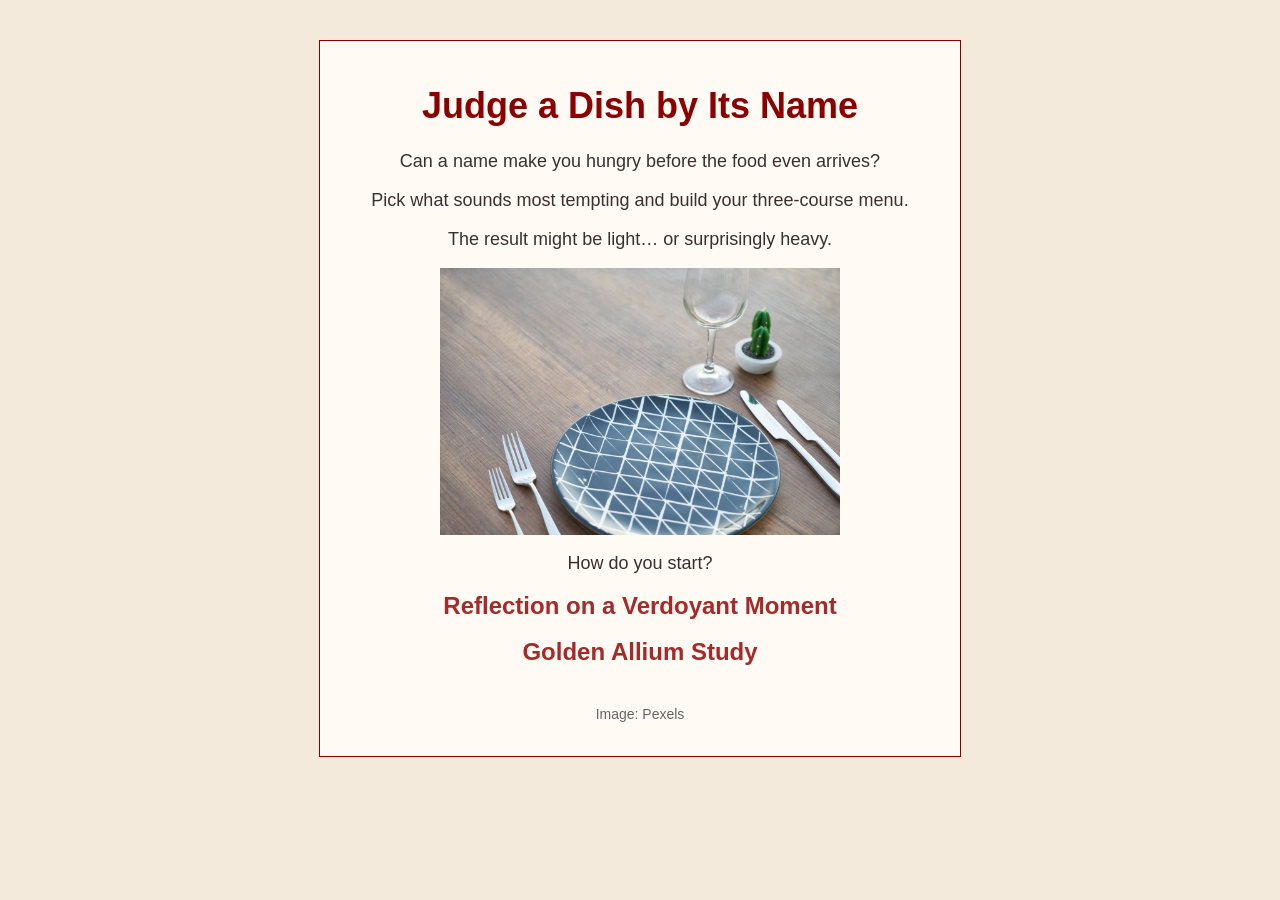
<file: CYOA1/index.html>
<!DOCTYPE html>
<html>
	<head>
		
		<title>Judge a Dish by Its Name</title>

		<link rel="stylesheet" href="style.css">

	</head>

	<body>

		<div class="container">
			
		<h1>Judge a Dish by Its Name</h1>

		<p>Can a name make you hungry before the food even arrives?
		</p>
		<p>Pick what sounds most tempting and build your three-course menu.</p>
		<p>The result might be light… or surprisingly heavy.</p>

		<img src="images/plate.jpg" alt="Empty plate">

		<p>How do you start?</p>
		<p>
		<a class="choice" href="starter_salad.html">Reflection on a Verdoyant Moment</a>
		</p>

		<p>
		<a class="choice" href="starter_onions.html">Golden Allium Study</a>
		</p>

		

		<p class="credit">Image: Pexels</p>

		</div>	

	</body>

</html>
</file>
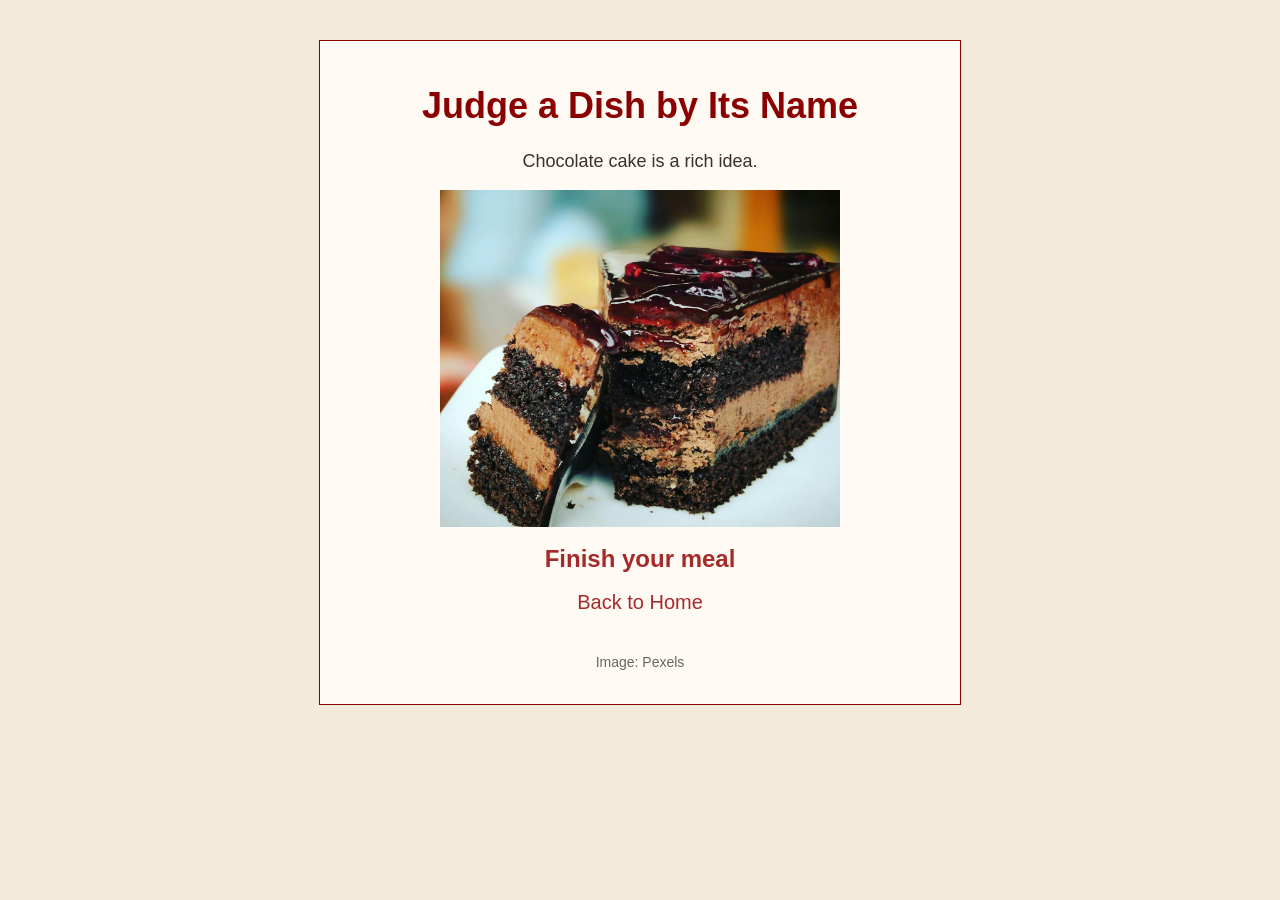
<file: CYOA1/dessert_cake.html>
<!DOCTYPE html>
<html>
	<head>
		
		<title>Judge a Dish by Its Name</title>

		<link rel="stylesheet" href="style.css">

	</head>

	<body>

		<div class="container">
		
		<h1>Judge a Dish by Its Name</h1>

		<p>Chocolate cake is a rich idea.</p>

		<img src="images/cake.jpg" alt="Cake">

		
		<p>
		<a class="choice" href="ending_heavy.html">Finish your meal</a>
		</p>

		<p>
		<a href="index.html">Back to Home</a>
		</p>

		<p class="credit">Image: Pexels</p>

		</div>
		
	</body>

</html>
</file>
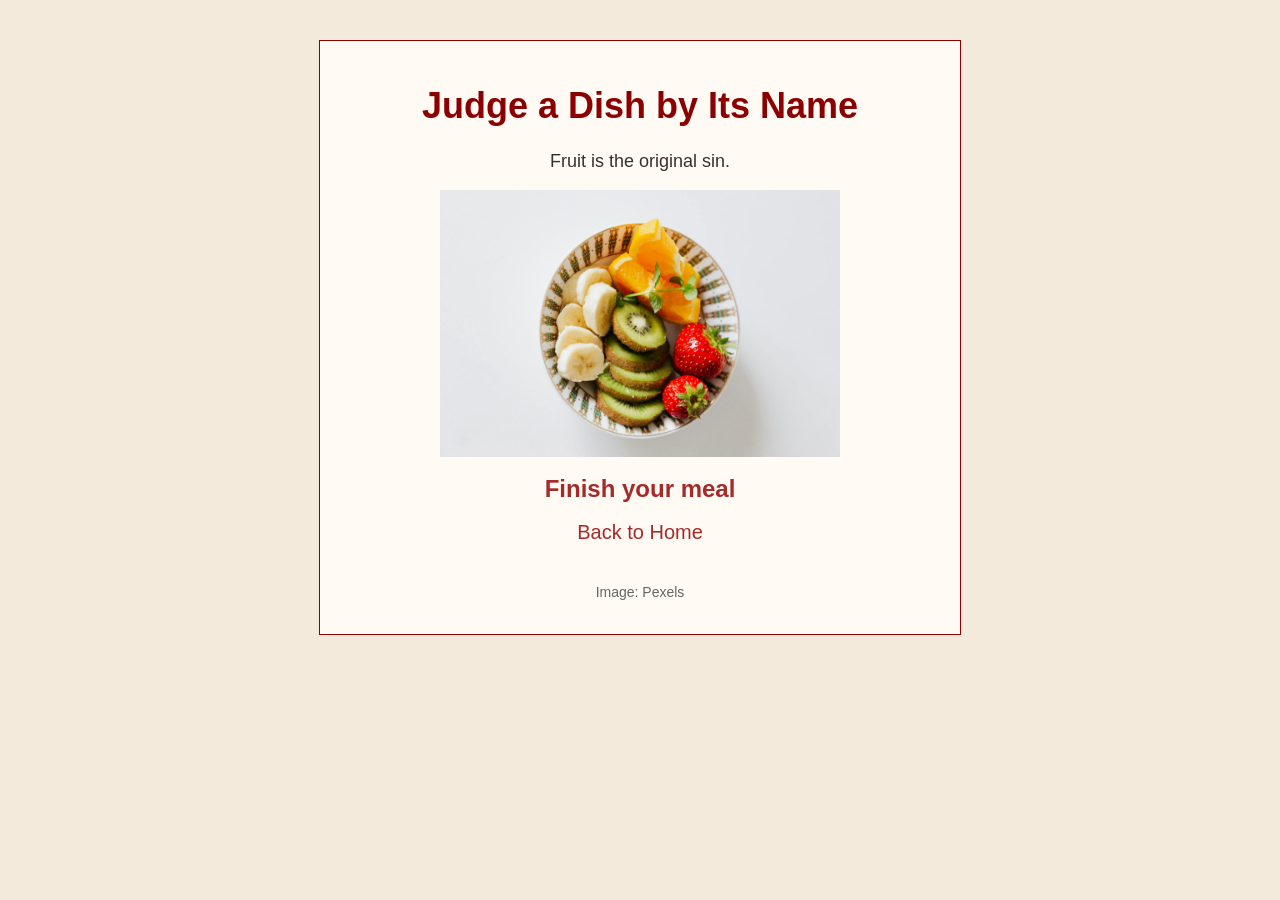
<file: CYOA1/dessert_fruit.html>
<!DOCTYPE html>
<html>
	<head>
		
		<title>Judge a Dish by Its Name</title>

		<link rel="stylesheet" href="style.css">

	</head>

	<body>

		<div class="container">
		
		<h1>Judge a Dish by Its Name</h1>

		<p>Fruit is the original sin.</p>

		<img src="images/fruit.jpg" alt="Fruit">

		<p>
		<a class="choice" href="ending_light.html">Finish your meal</a>
		</p>

		<p>
		<a href="index.html">Back to Home</a>
		</p>

		<p class="credit">Image: Pexels</p>

		</div>
		
	</body>

</html>
</file>
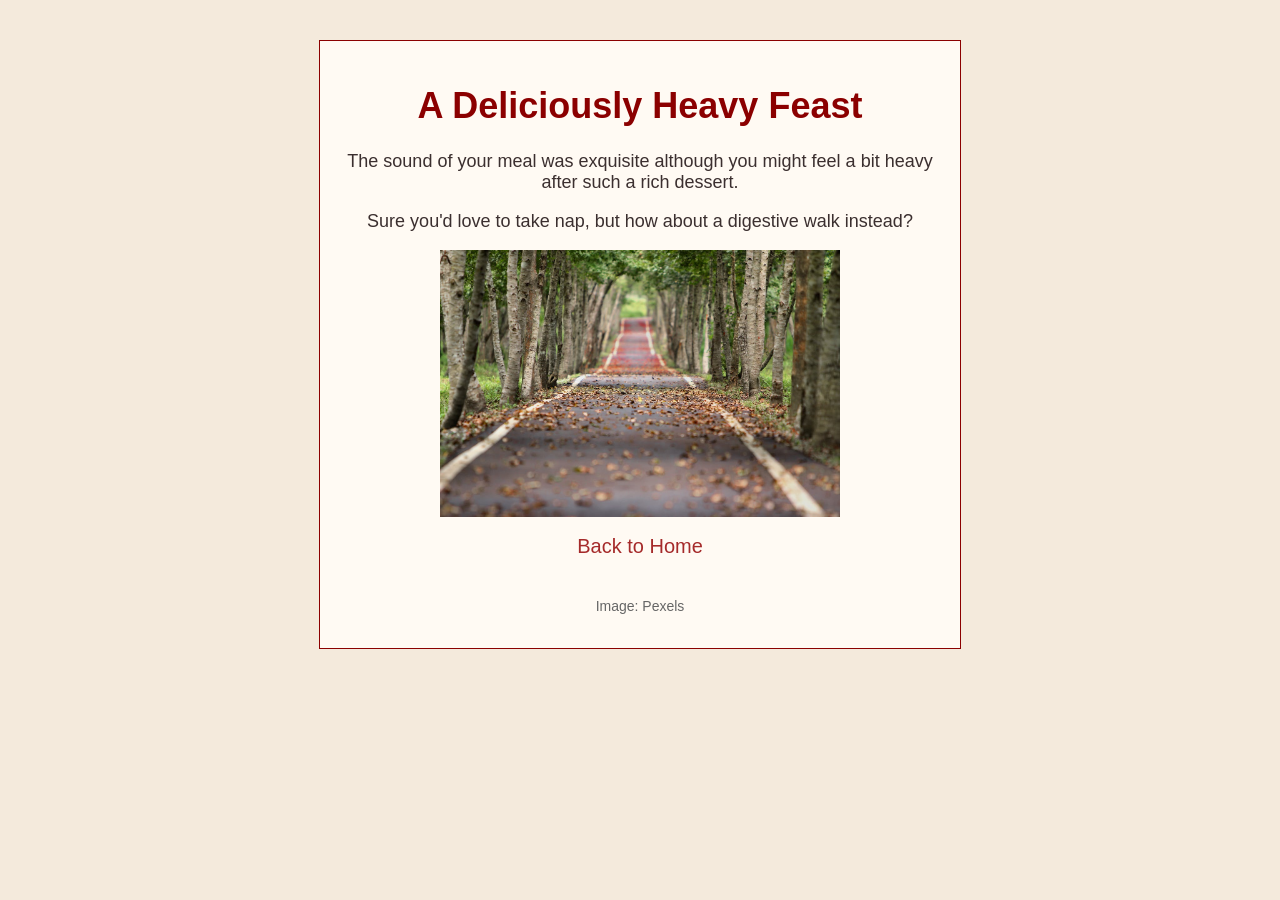
<file: CYOA1/ending_heavy.html>
<!DOCTYPE html>
<html>
	<head>
		
		<title>Judge a Dish by Its Name</title>

		<link rel="stylesheet" href="style.css">

	</head>

	<body>

		<div class="container">
		
		<h1>A Deliciously Heavy Feast</h1>

		<p>The sound of your meal was exquisite although you might feel a bit heavy after such a rich dessert.</p>
		<p>Sure you'd love to take nap, but how about a digestive walk instead?</p>

		<img src="images/walk.jpg" alt="walking trail">

		<p>
		<a href="index.html">Back to Home</a>
		</p>

		<p class="credit">Image: Pexels</p>
	
		</div>

	</body>

</html>
</file>
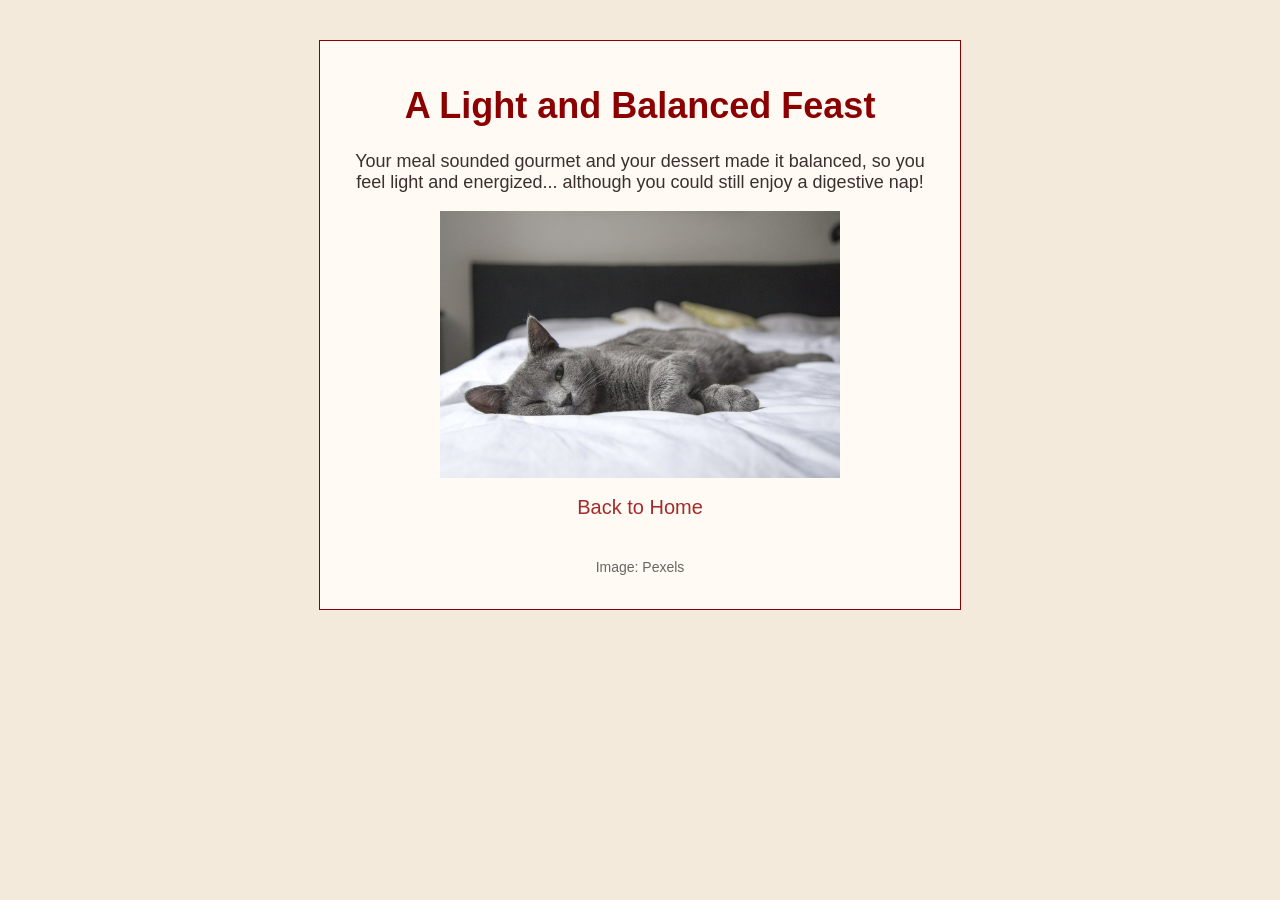
<file: CYOA1/ending_light.html>
<!DOCTYPE html>
<html>
	<head>
		
		<title>Judge a Dish by Its Name</title>

		<link rel="stylesheet" href="style.css">

	</head>

	<body>

		<div class="container">
		
		<h1>A Light and Balanced Feast</h1>

		<p>Your meal sounded gourmet and your dessert made it balanced, so you feel light and energized... although you could still enjoy a digestive nap!</p>

		<img src="images/siesta.jpg" alt="Cat in bed">

		<p>
		<a href="index.html">Back to Home</a>
		</p>

		<p class="credit">Image: Pexels</p>
	
		</div>	

	</body>

</html>
</file>
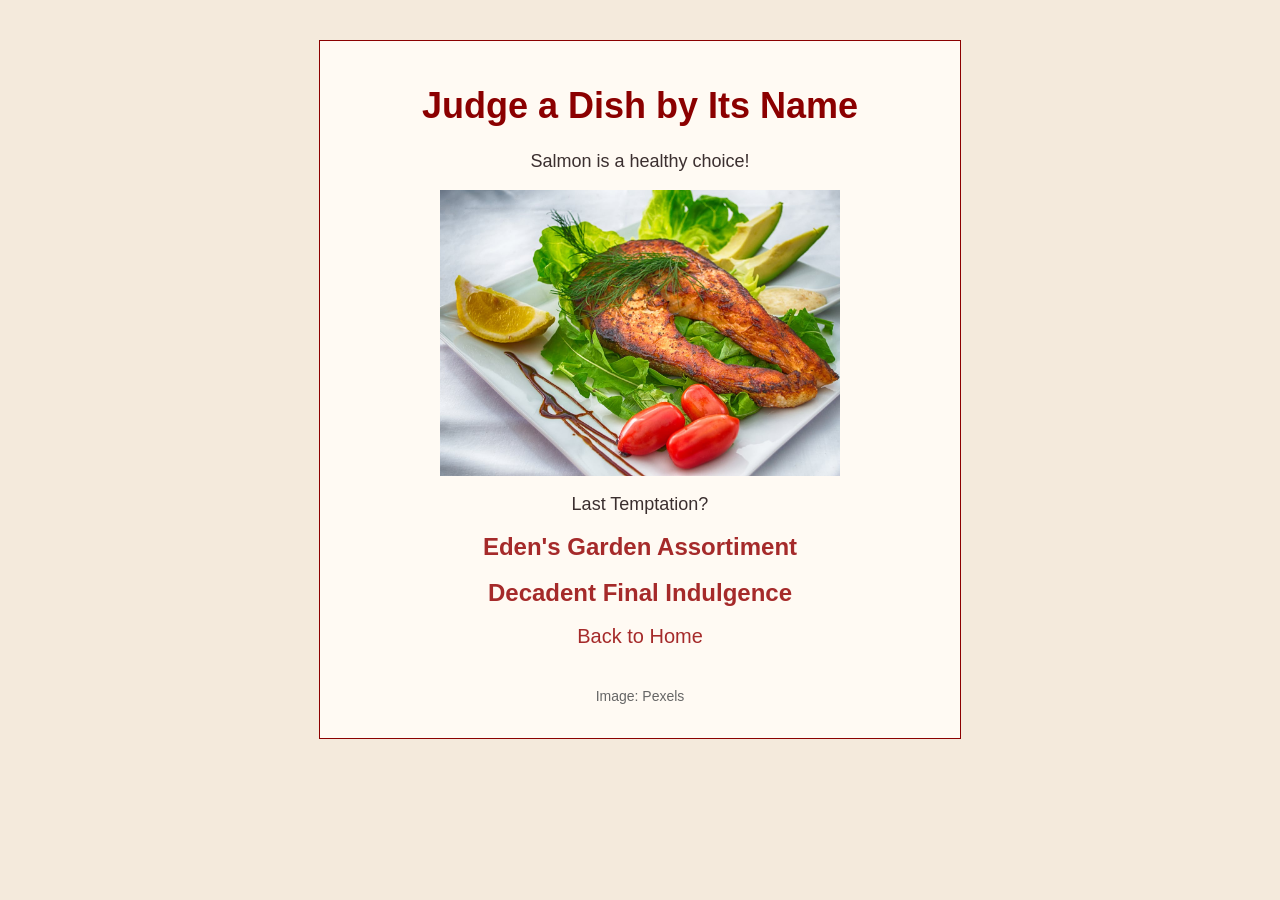
<file: CYOA1/main_fish.html>
<!DOCTYPE html>
<html>
	<head>
		
		<title>Judge a Dish by Its Name</title>

		<link rel="stylesheet" href="style.css">

	</head>

	<body>

		<div class="container">
		
		<h1>Judge a Dish by Its Name</h1>

		<p>Salmon is a healthy choice!</p>

		<img src="images/salmon.jpg" alt="salmon and salad">

		<p>Last Temptation?</p>
		<p>

		<a class="choice" href="dessert_fruit.html">Eden's Garden Assortiment</a>
		</p>

		<p>
		<a class="choice" href="dessert_cake.html">Decadent Final Indulgence</a>
		</p>

		<p>
		<a href="index.html">Back to Home</a>
		</p>

		<p class="credit">Image: Pexels</p>

		</div>

	</body>

</html>
</file>
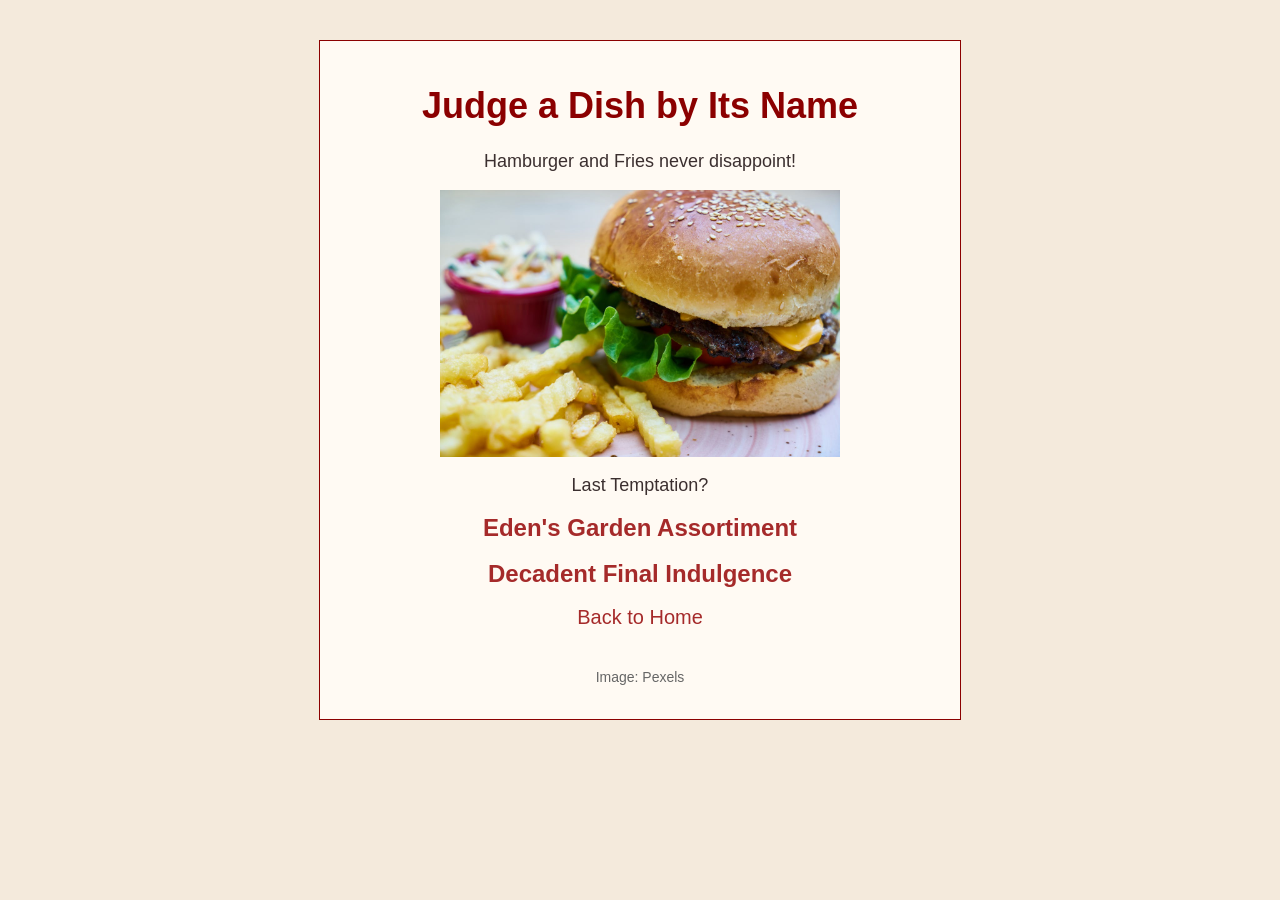
<file: CYOA1/main_hamburger.html>
<!DOCTYPE html>
<html>
	<head>
		
		<title>Judge a Dish by Its Name</title>

		<link rel="stylesheet" href="style.css">

	</head>

	<body>

		<div class="container">
		
		<h1>Judge a Dish by Its Name</h1>

		<p>Hamburger and Fries never disappoint!</p>

		<img src="images/hamburger.jpg" alt="Hamburger">

		<p>Last Temptation?</p>
		<p>

		<a class="choice" href="dessert_fruit.html">Eden's Garden Assortiment</a>
		</p>

		<p>
		<a class="choice" href="dessert_cake.html">Decadent Final Indulgence</a>
		</p>


		<p>
		<a href="index.html">Back to Home</a>
		</p>

		<p class="credit">Image: Pexels</p>
		
		</div>

	</body>

</html>
</file>
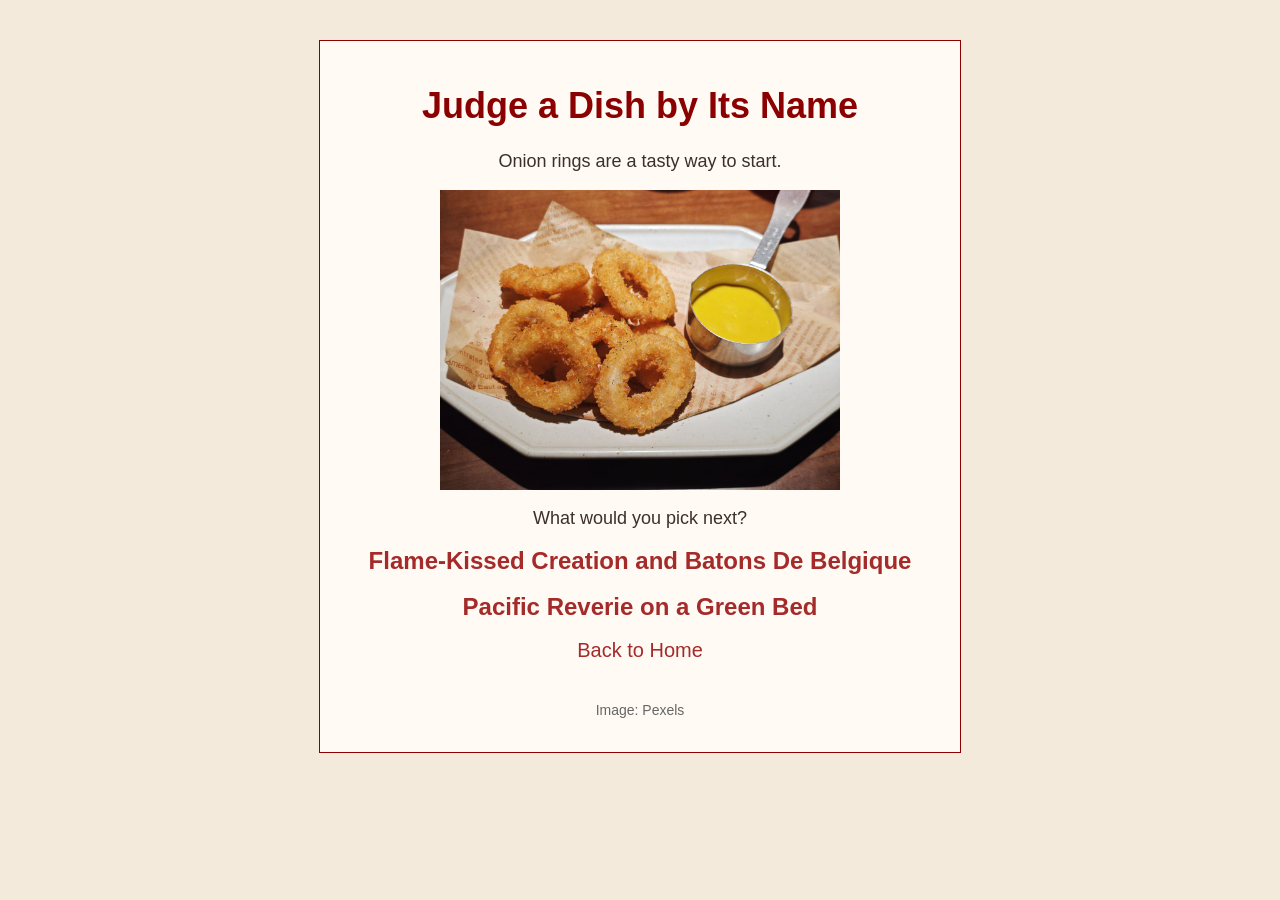
<file: CYOA1/starter_onions.html>
<!DOCTYPE html>
<html>
	<head>
		
		<title>Judge a Dish by Its Name</title>

		<link rel="stylesheet" href="style.css">

	</head>

	<body>

		<div class="container">
		
		<h1>Judge a Dish by Its Name</h1>

		<p>Onion rings are a tasty way to start.</p>

		<img src="images/onion.jpg" alt="Onion Rings">

		<p>What would you pick next?</p>

		<p>
		<a class="choice" href="main_hamburger.html">Flame-Kissed Creation and Batons De Belgique</a>
		</p>

		<p>
		<a class="choice" href="main_fish.html">Pacific Reverie on a Green Bed</a>
		</p>

		<p>
		<a href="index.html">Back to Home</a>
		</p>

		<p class="credit">Image: Pexels</p>

		</div>
		
	</body>

</html>
</file>
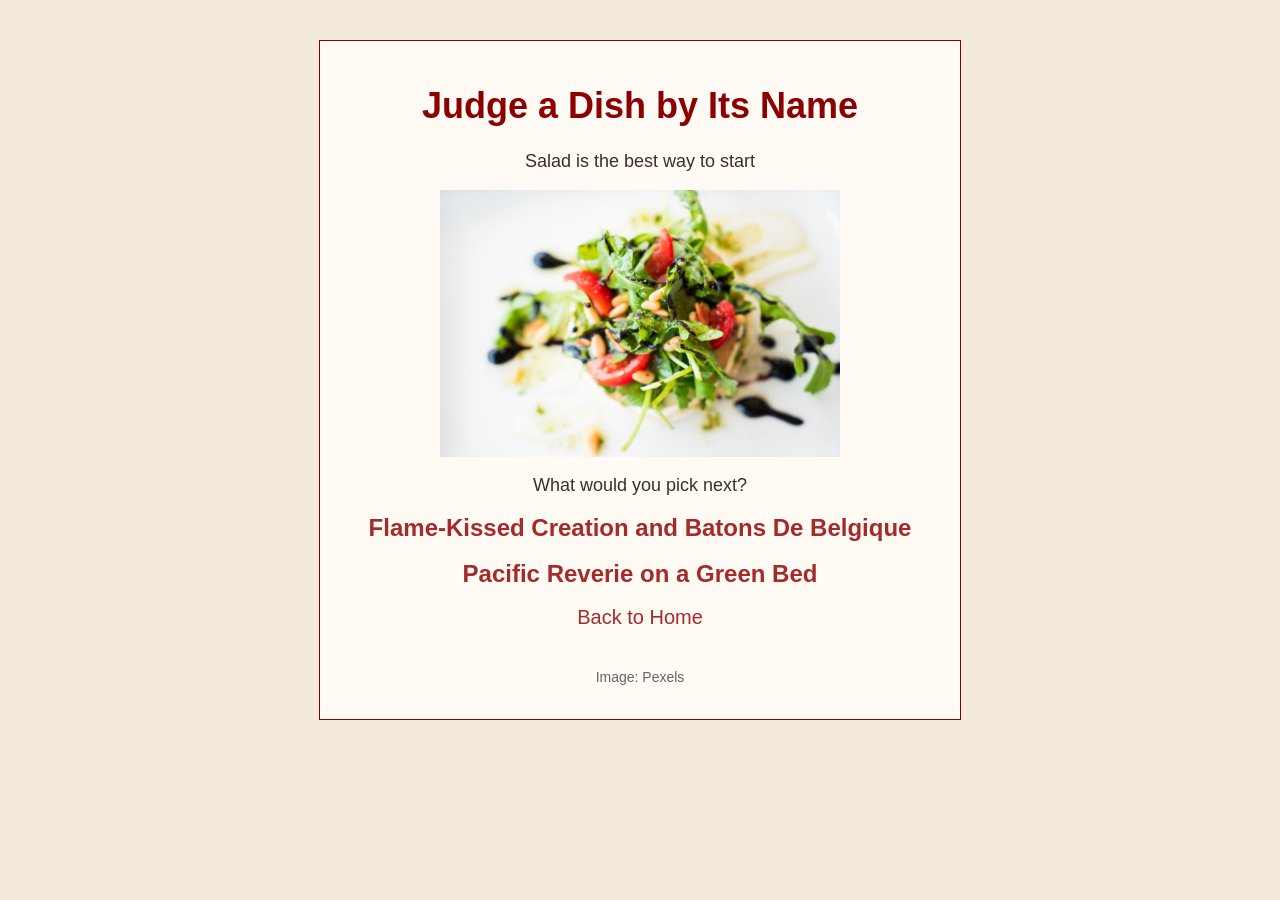
<file: CYOA1/starter_salad.html>
<!DOCTYPE html>
<html>
	<head>
		
		<title>Judge a Dish by Its Name</title>

		<link rel="stylesheet" href="style.css">

	</head>

	<body>

		<div class="container">
		
		<h1>Judge a Dish by Its Name</h1>

		<p>Salad is the best way to start</p>

		<img src="images/salad.jpg" alt="Salad">

		<p>What would you pick next?</p>

		<p>
		<a class="choice" href="main_hamburger.html">Flame-Kissed Creation and Batons De Belgique</a>
		</p>

		<p>
		<a class="choice" href="main_fish.html">Pacific Reverie on a Green Bed</a>
		</p>

		<p>
		<a href="index.html">Back to Home</a>
		</p>

		<p class="credit">Image: Pexels</p>

		</div>

	</body>

</html>
</file>
<file: CYOA1/style.css>
body {
	background-color: #f4eadc;
	font-family: Arial;
	text-align: center;
	}

	h1 {
	color: #8b0000;
	font-size: 36px;
	}

	p {color: #3b2f2f;
		font-size: 18px;
	}

	a {
		color: #a52a2a;
		text-decoration: none;
		font-size: 20px;
	}

	img {
		width: 400px;
		display: block;
		margin: auto;
	}

	.container {
		background-color: #fffaf3;
		padding: 20px;
		margin: 40px auto;
		max-width: 600px;
		border: 1px solid #8b0000;
	}

	.choice {
		font-size: 24px;
		font-weight: bold;
		display: block;
		margin: 10px;
	}

	.credit {margin-top: 40px;
		font-size: 14px;
		color: #666;}
</file>
